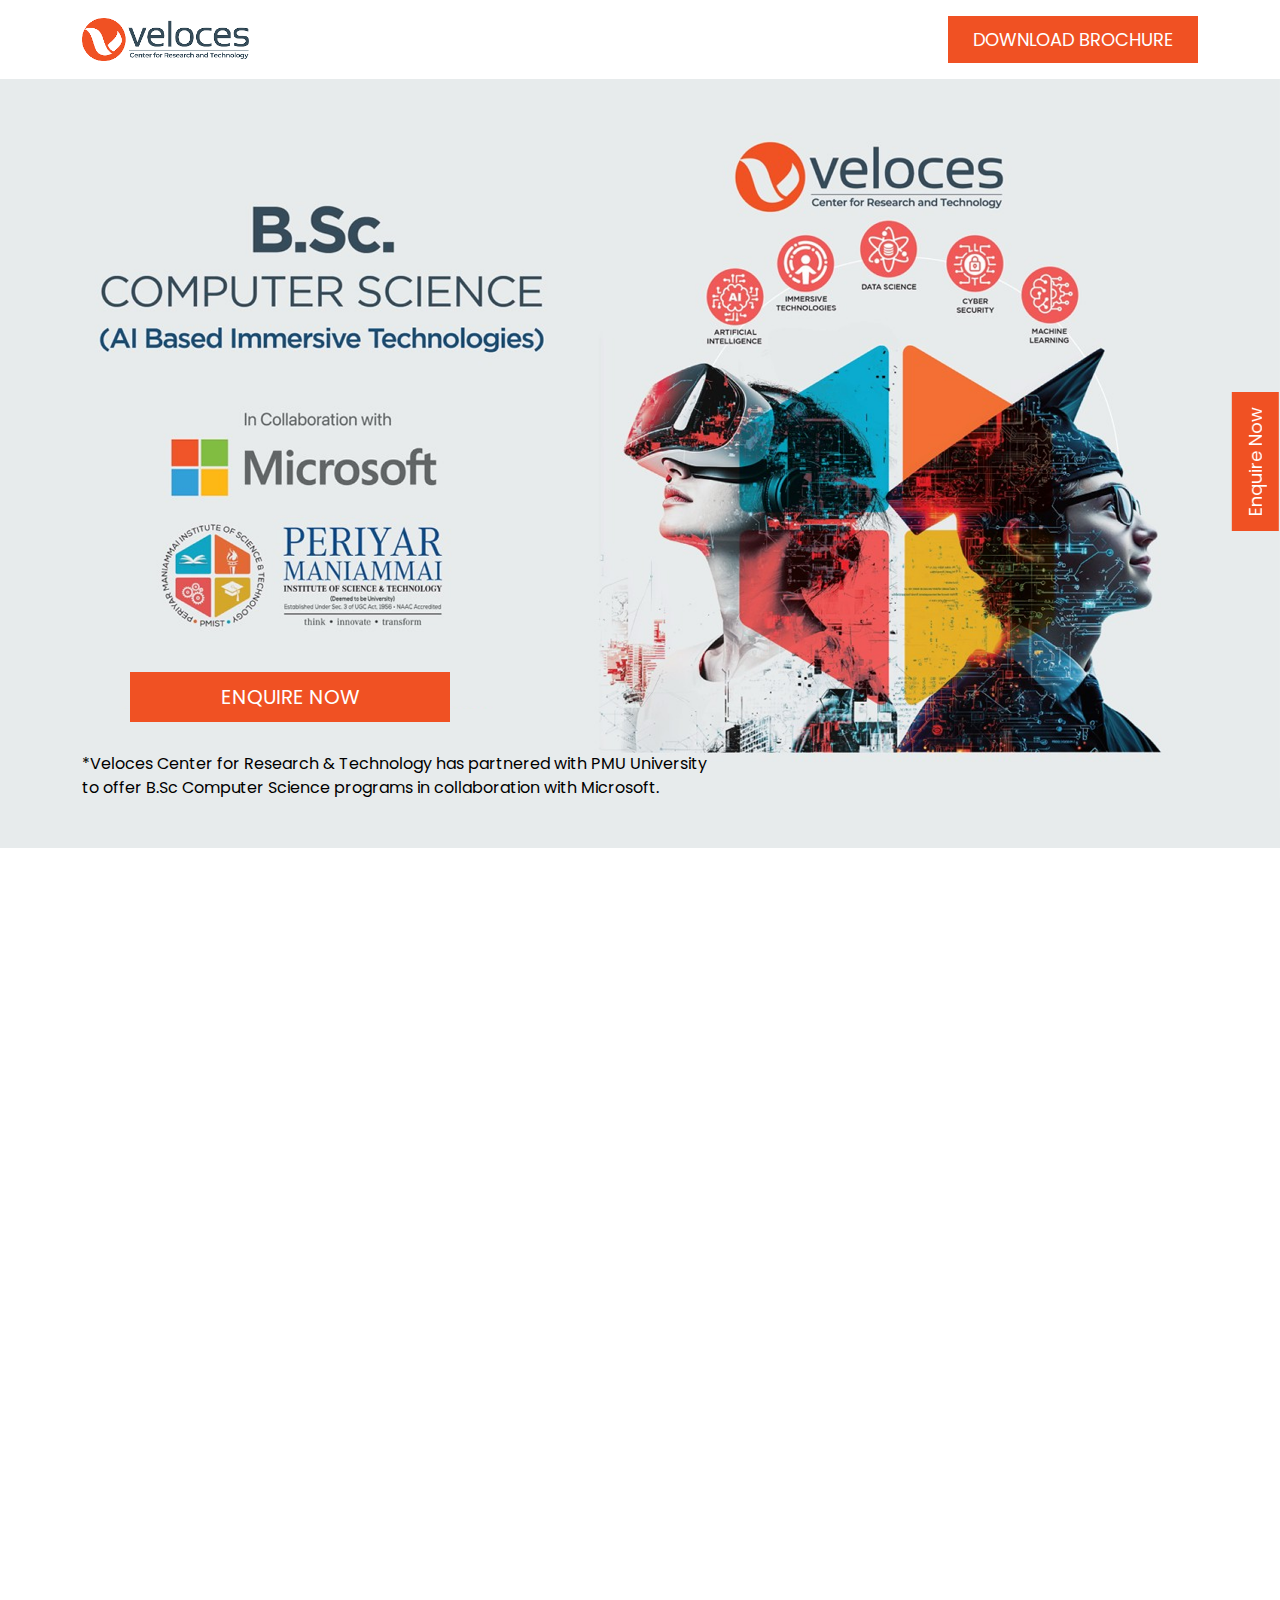
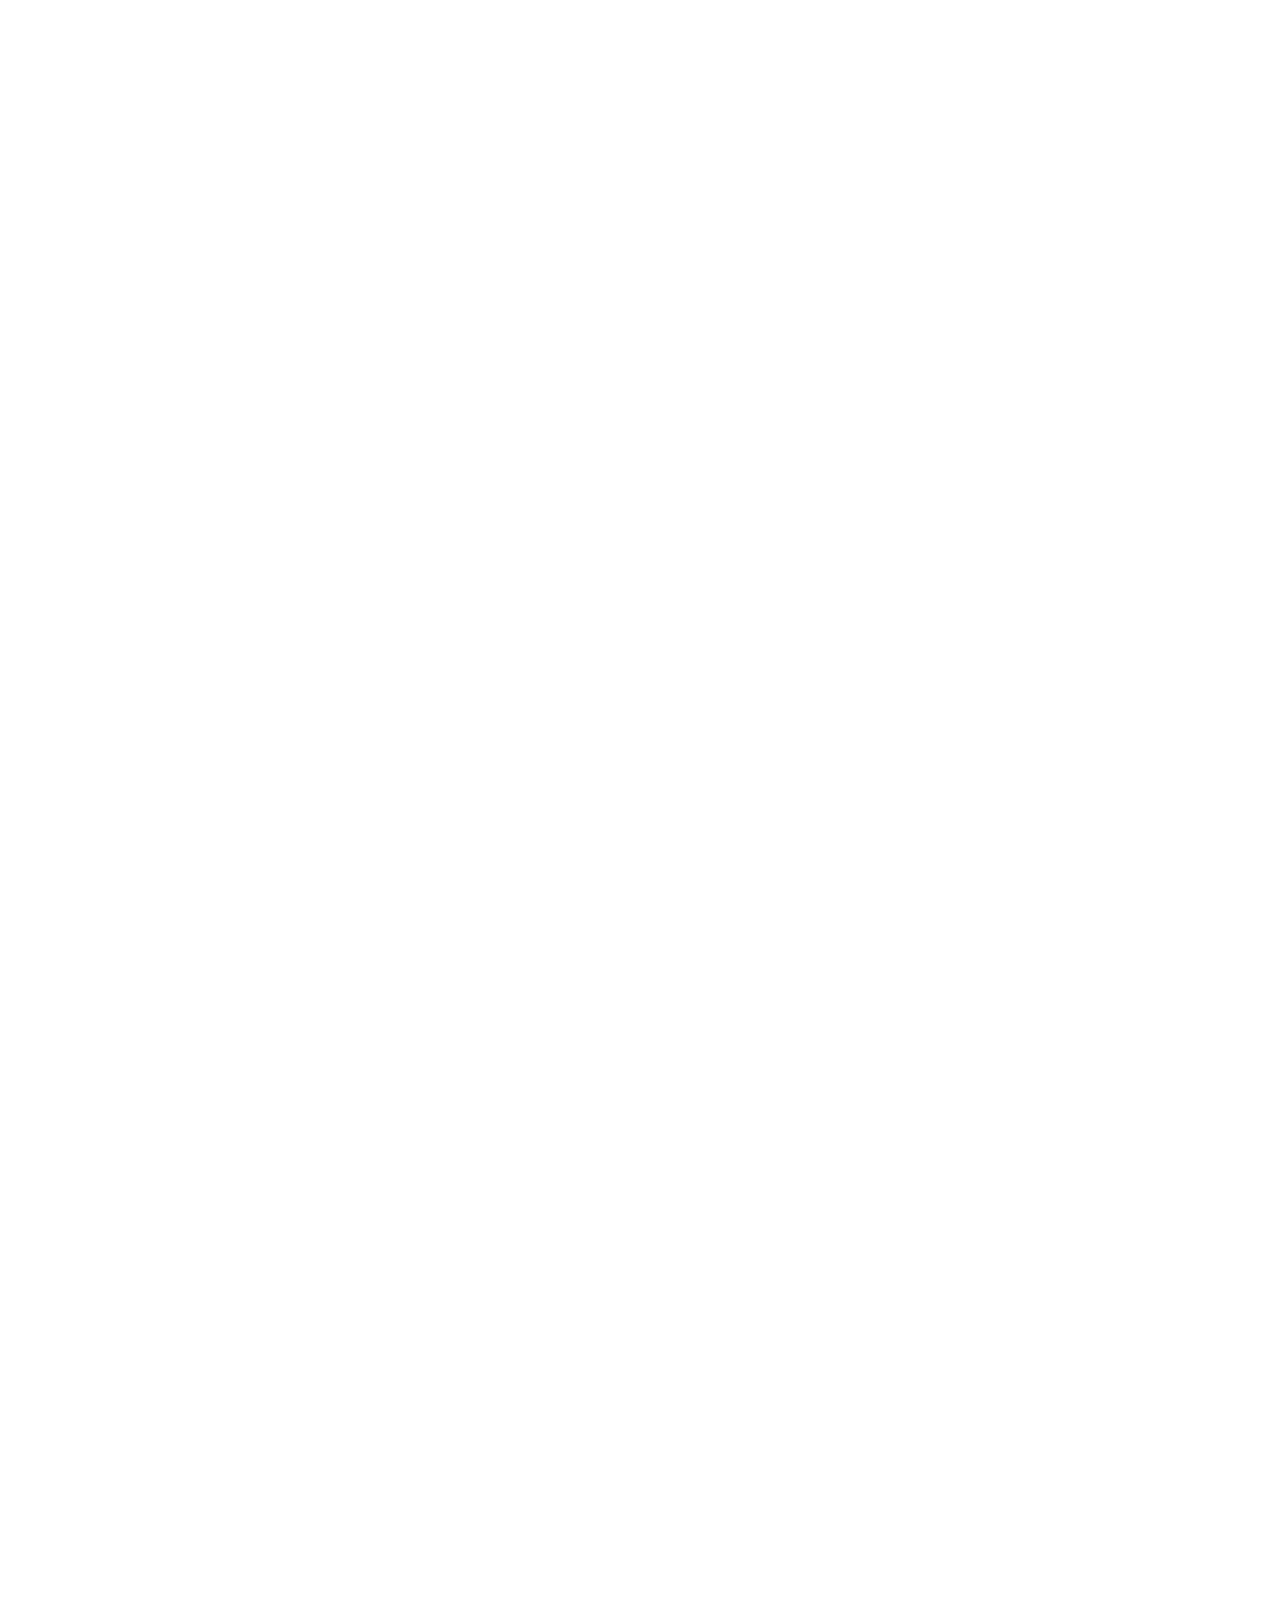
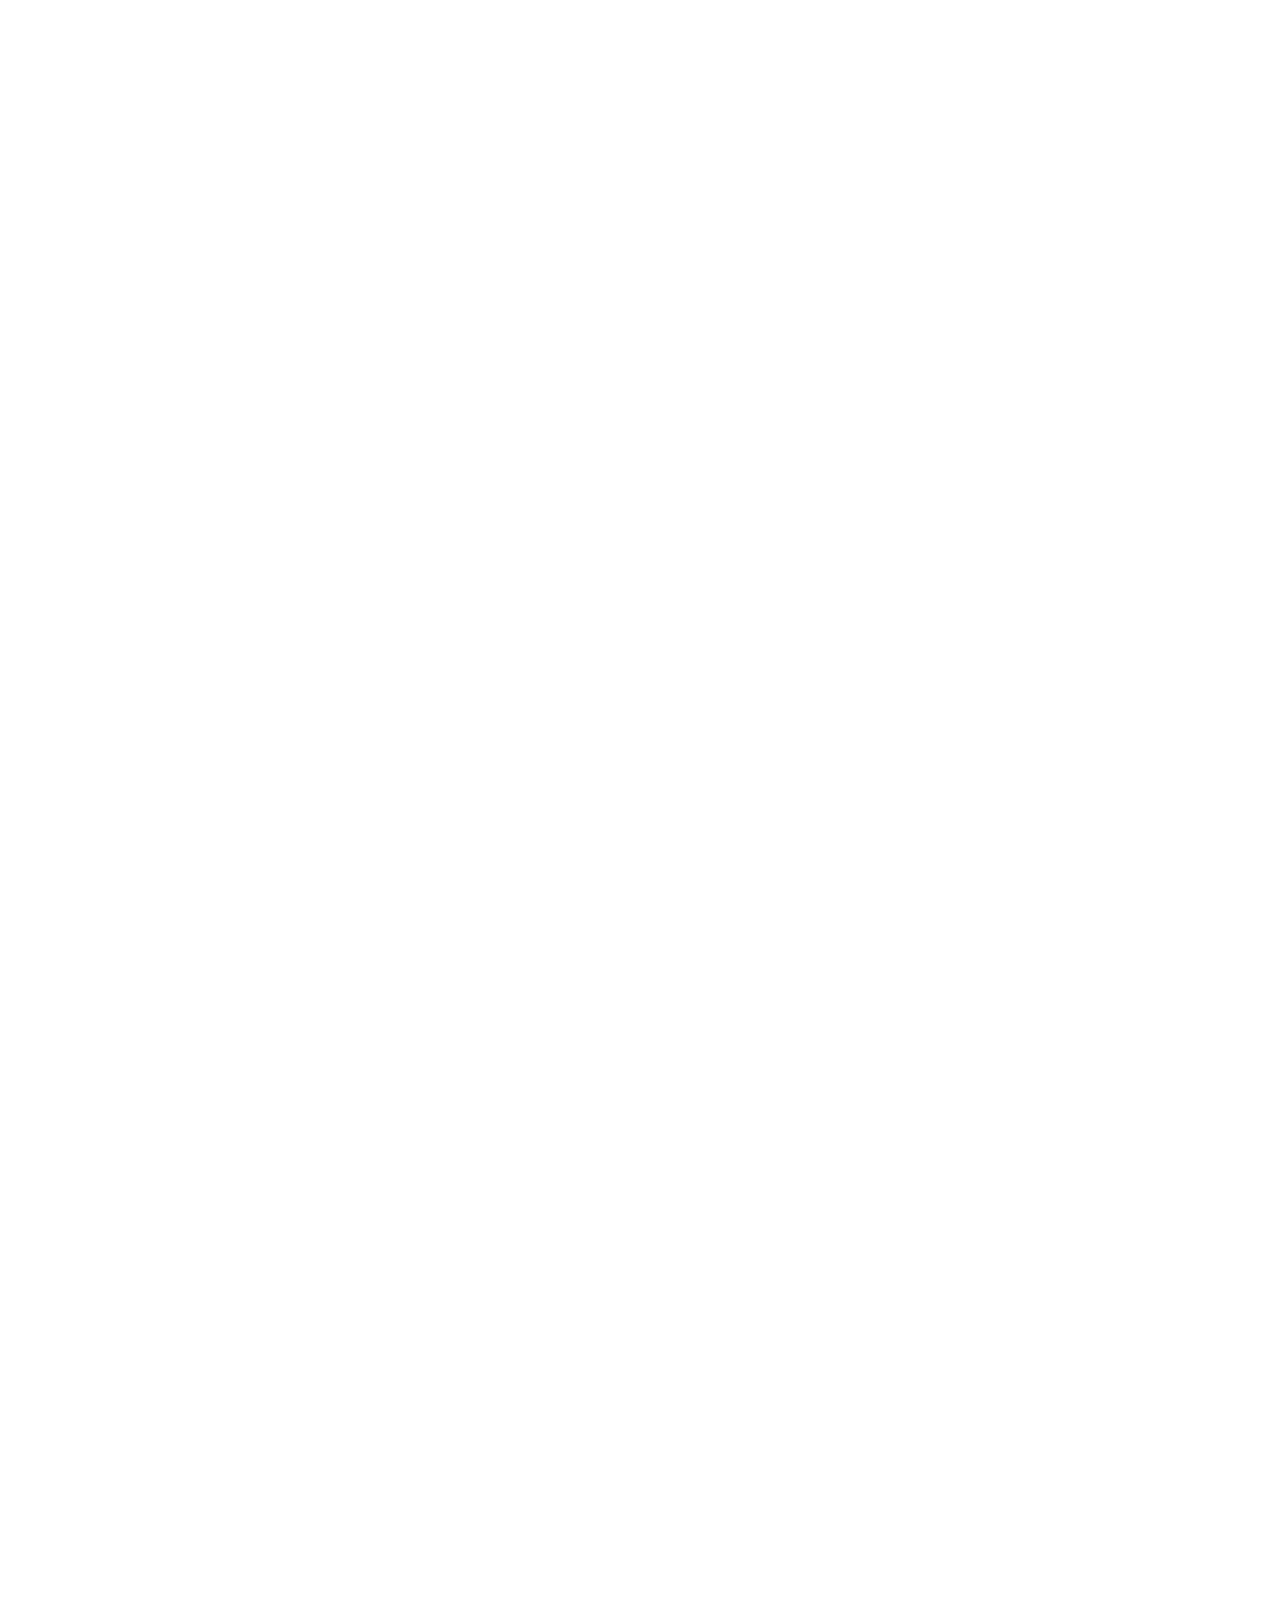
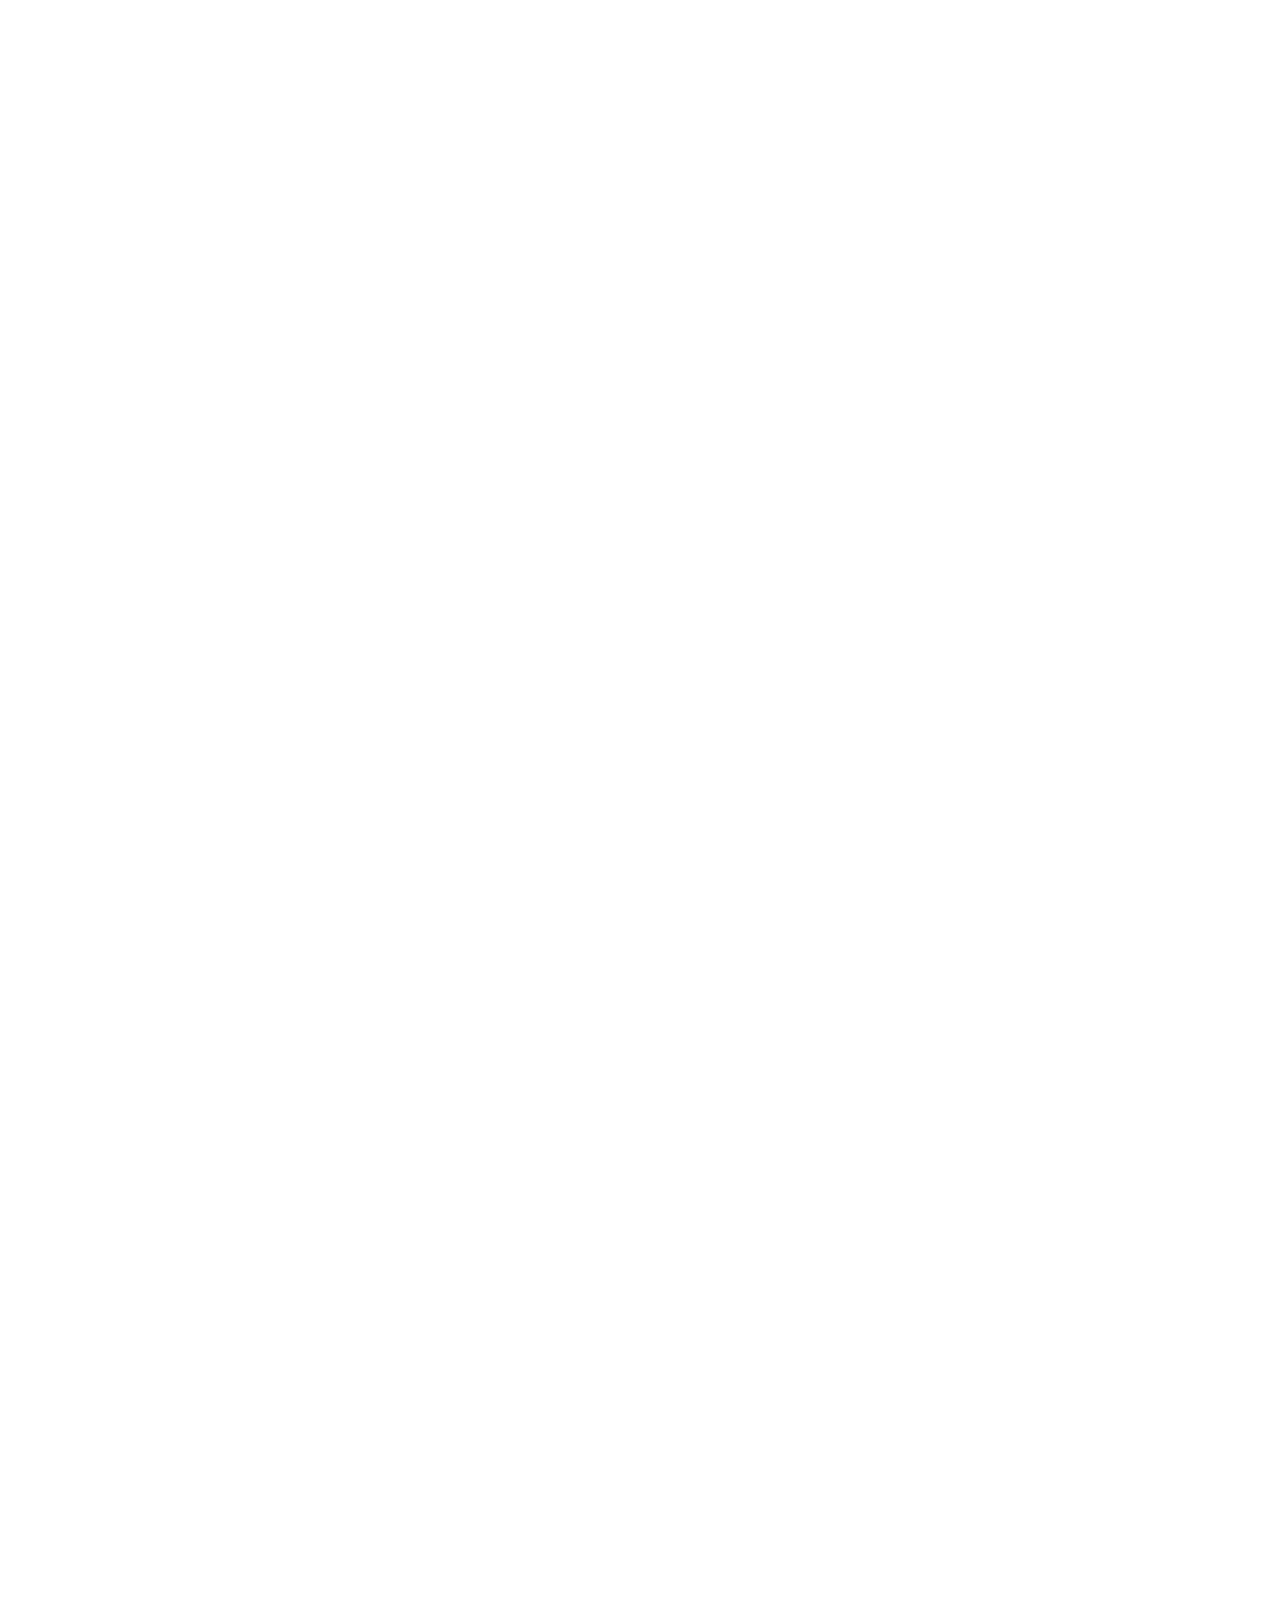
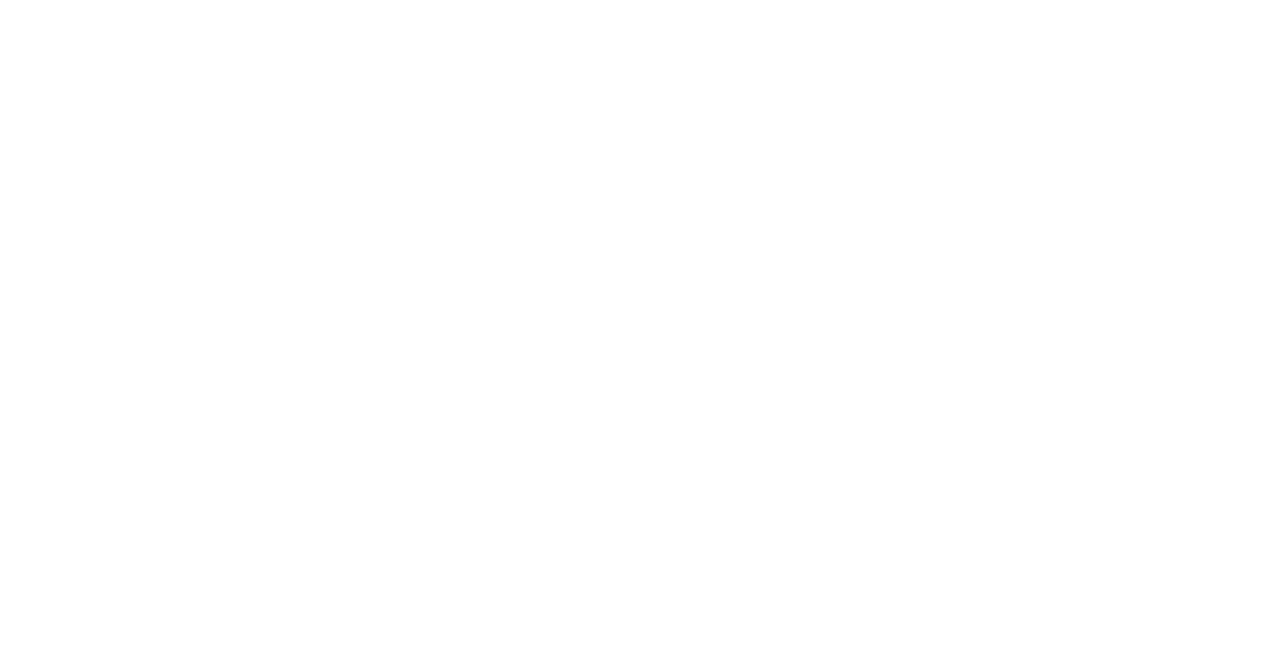
<file: index.html>
<!DOCTYPE html>
<html>

<head>
	<meta charset="utf-8">
	<meta name="viewport" content="width=device-width, initial-scale=1">
	<title>PMU</title>
	<meta name="description" content="" />

	<!-- <meta property="og:image" content="https://greyshades.org.in/youthofpunjab/image/banner-lft.jpg" /> -->
	<!-- <meta property="og:description" content="A 91 Year Old Man is Saving 19 Year old of Punjab" /> -->
	<link rel="icon" type="image/x-icon" href="./image/favicon.png">
	<!-- Required css -->
	<link rel="stylesheet" type="text/css" href="css/bootstrap.min.css">
	<link rel="stylesheet" type="text/css" href="css/owl.carousel.min.css">
	<link rel="stylesheet" type="text/css" href="./css/aos.css">
	<link rel="stylesheet" type="text/css" href="css/owl.theme.min.css">
	<link rel="stylesheet" href="https://cdnjs.cloudflare.com/ajax/libs/font-awesome/6.5.1/css/all.min.css" />
	<link rel="stylesheet" type="text/css" href="css/style.css">

</head>

<body>

	<header class="header-sec">
		<div class="container">
			<div class="header-main my-3">
				<div class="header-logo">
					<img src="./image/logo.png" alt="logo">
				</div>
				<div class="book-btn">
					<a class="custom-btn" href="javascript:void(0)" data-bs-toggle="modal"
						data-bs-target="#staticBackdrop">Download
						Brochure</a>
				</div>
			</div>
		</div>
	</header>

	<!-- Main Sec -->
	<section class="banner_sec" data-aos="fade-up" data-aos-delay="200">
		<img src="./image/banner.png" alt="">
		<div class="container"><!-- conatiner Sec -->
			<div class="banner_btn">
				<a class="custom-btn" href="javascript:void(0)" data-bs-toggle="modal"
					data-bs-target="#staticBackdrop">Enquire Now</a>
				<p>*Veloces Center for Research & Technology has partnered with PMU University to offer B.Sc Computer
					Science programs in collaboration with Microsoft.</p>
			</div>
		</div><!-- conatiner end -->
	</section>
	<!-- Programme Start  -->
	<section class="programme_sec" data-aos="fade-up" data-aos-delay="200">
		<div class="container"><!-- container start -->
			<div class="program_main row"><!-- row start -->
				<!-- 1 -->
				<div class="program_inner col-lg-3">
					<p> </p>
					<p>Programme Start</p>
					<h4>June 30, 2025</h4>
				</div>
				<!-- 2 -->
				<div class="program_inner col-lg-4">
					<p>Duration</p>
					<h4>3 Years</h4>
				</div>
				<!-- 3 -->
				<div class="program_inner col-lg-5">
					<p>Eligibility</p>
					<h4>Minimum 50% in Class 12th/HSC with Physics, Chemistry, and Mathematics.
						Or a pass in a 3-year Technical Diploma Institute/Board must be recognized</h4>
				</div>
				<!-- end -->
			</div><!-- row end -->
		</div><!-- container end -->
	</section>

	<!-- Why Choose -->

	<section class="why_choose" data-aos="fade-up" data-aos-delay="400">
		<div class="container"><!-- conatiner start -->
			<h2>Why Choose AI in Immersive <span>Technologies (XR) as a Career?</span></h2>
			<p>According to Forbes, XR technologies, including VR and AR, will be "one of the most transformative tech
				trends of the next five years." Organizations of all types will be looking for technology professionals
				with the knowledge base, vision, and skills to implement VR and AR applications that provide a
				competitive edge.</p>
			<p>You may also progress to attain skills and develop your independent research work, which could lead to
				doing a PhD in this area. </p>

			<div class="choose_main row" data-aos="fade-up" data-aos-delay="200"><!-- row start -->
				<!--  -->
				<div class="choose_innr col-lg-4">
					<h3>JOB PROFILES</h3>
					<ul>
						<li>AR/VR/XR Designer</li>
						<li>AR/VR Game Developer</li>
						<li>AR/VR Developer</li>
						<li>AR/VR Technical Architect</li>
						<li>AR/VR System Analyst</li>
						<li>AR/VR Content Creator</li>
						<li>XR Developer</li>
						<li>XR Technology Specialist</li>
					</ul>
				</div>
				<!--  -->
				<div class="choose_innr col-lg-4">
					<h3>INDUSTRY SECTORS </h3>
					<ul>
						<li>Retail & Online Shopping</li>
						<li>Gaming & Entertainment</li>
						<li>Events & Expositions</li>
						<li>Advertising & Marketing</li>
						<li>Manufacturing & Industrial</li>
						<li>Real Estate & Architecture Design</li>
						<li>Healthcare & Tourism</li>
						<li>Education & Training</li>
					</ul>
				</div>
				<!--  -->
				<div class="choose_Upsurge col-lg-4">
					<div class="choose_millon">
						<h3>23 Million</h3>
						<p>Projected number of jobs that will be enhanced by VR and AR technologies by 2030</p>
					</div>
					<div class="choose_millon">
						<h3>1400% Upsurge</h3>
						<p>In demand for AR-VR professionals by Top Technology & AR-VR companies by 2028. </p>
					</div>
				</div>
			</div><!-- row end -->
			<!--  -->
			<div class="know_more">
				<a class="custom-btn" data-bs-toggle="modal" data-bs-target="#staticBackdrop"
					href="javascript:void(0)">Know More</a>
			</div>
			<!--  -->
		</div><!-- container end -->
	</section>

	<!-- Based Immersive -->

	<section class="immersive_sec" data-aos="fade-up" data-aos-delay="200">
		<img src="./image/immersive_bg.png" alt="">
		<div class="container"><!-- Container Start -->
			<div class="immersive_main">
				<h2>B.Sc</h2>
				<h3>COMPUTER SCIENCE</h3>
				<h5>AI Based Immersive Technologies</h5>
				<div class="immersiv_cont">
					<h4>PROGRAM OVERVIEW</h4>
					<p>B.Sc. Computer Science Al in Immersive Technologies (XR) is a comprehensive 3-year undergraduate
						program that immerses students in the dynamic and rapidly evolving field of Computer Science
						with specialisation in Immersive Technologies </p>
				</div>
				<div class="immersiv_cont">
					<h4>Virtual reality (VR) and Extended reality (XR)</h4>
					<p>The program provides a deep dive into the theoretical foundations, technical skills, and
						practical applications of AR and VR technologies across various industries such as Gaming,
						Education, Manufacturing, Real Estate, Healthcare, Tourism and Entertainment Through hands-on
						projects research opportunities, and industry collaborations students will gain expertise in
						developing AR-VR-XR immersive expenences, interactive simulations and virtual environments. </p>
				</div>
			</div>
		</div><!-- container end -->
	</section>

	<!-- PROGRAMME STRUCTURE -->
	<section class="modules_program" data-aos="fade-up" data-aos-delay="200">
		<div class="container"><!-- container start -->
			<h2 class="sub_heading">PROGRAMME STRUCTURE (MODULES)</h2>
			<div class="modules_main">
				<!--  -->
				<div class="module_inner" data-aos="fade-up" data-aos-delay="200">
					<h3>SEMESTER-1</h3>
					<ul>
						<li>பாெதத்தமிழ் (General Tamil)</li>
						<li>அபிப்படத்தமிழ் (Foundational Tamil)</li>
						<li>English for Communication - I</li>
						<li>Matrices and Differential Calculus</li>
						<li>Information Technology Essentials</li>
						<li>Physical Science</li>
						<li>Coding Techniques</li>
					</ul>
				</div>
				<!--  -->
				<div class="module_inner" data-aos="fade-up" data-aos-delay="200">
					<h3>SEMESTER-2</h3>
					<ul>
						<li>அறிவியல்தமிழ் (Scientific Tamil)</li>
						<li>வளர்தமிழ் (Beginners Tamil)</li>
						<li>English for Communication - II</li>
						<li>Vector Calculus</li>
						<li>Scripting Paradigms</li>
						<li>Programming in Practice</li>
						<li>Universal Human Values</li>
					</ul>
				</div>
				<!--  -->
				<div class="module_inner" data-aos="fade-up" data-aos-delay="200">
					<h3>SEMESTER-3</h3>
					<ul>
						<li>கணினித்தமிழ் (Computer Tamil)</li>
						<li>English for Communication - III</li>
						<li>Foundation Art</li>
						<li>Introduction to Immersive Technologies</li>
						<li>Fundamentals of Graphics Algorithms</li>
						<li>Digital Photography</li>
					</ul>
				</div>
				<!--  -->
				<div class="module_inner" data-aos="fade-up" data-aos-delay="400">
					<h3>SEMESTER-4</h3>
					<ul>
						<li>தலொழில்நட்பத்தமிழ் (Technology Tamil)</li>
						<li>English for Communication - IV</li>
						<li>Introduction to AR-VR Software Development Tools</li>
						<li>3D Modeling</li>
						<li>Virtual Reality</li>
						<li>Thirukkural in Computing</li>
						<li>Internship</li>
					</ul>
				</div>
				<!--  -->
				<div class="module_inner" data-aos="fade-up" data-aos-delay="400">
					<h3>SEMESTER-5</h3>
					<ul>
						<li>Immersive Interaction and Audio Design</li>
						<li>Extended Reality</li>
						<li>Programme Elective -I</li>
						<li>3D Animation</li>
						<li>Cyber Security</li>
						<li>Environmental Studies</li>
						<li>Community Engagement and Social Responsibility</li>
					</ul>
				</div>
				<!--  -->
				<div class="module_inner" data-aos="fade-up" data-aos-delay="400">
					<h3>SEMESTER-6</h3>
					<ul>
						<li>Script writing and Narrative storytelling techniques</li>
						<li>Computer Vision using Open CV</li>
						<li>UI/UX Design</li>
						<li>Programme Elective - II</li>
						<li>Open Elective - II</li>
						<li>Online Course</li>
						<li>Capstone Project</li>
					</ul>
				</div>
				<!--  -->
			</div><!-- row end -->
		</div><!-- container end -->
	</section>

	<!-- Potential recruiters -->

	<section class="recruiter_sec" data-aos="fade-up" data-aos-delay="200">
		<h2 class="sub_heading">Potential recruiters</h2>
		<div class="recruiter_slide  owl-carousel owl-theme"><!-- slider start -->
			<!--  -->
			<div class="item">
				<img src="./image/potiental-1.png" alt="">
			</div>
			<!--  -->
			<div class="item">
				<img src="./image/potiental-2.png" alt="">
			</div>
			<!--  -->
			<div class="item">
				<img src="./image/potiental-3.png" alt="">
			</div>
			<!--  -->
			<div class="item">
				<img src="./image/potiental-4.png" alt="">
			</div>
			<!--  -->
			<div class="item">
				<img src="./image/potiental-5.png" alt="">
			</div>
			<!--  -->
			<div class="item">
				<img src="./image/potiental-6.png" alt="">
			</div>
			<!--  -->
			<div class="item">
				<img src="./image/potiental-7.png" alt="">
			</div>
			<!--  -->
			<div class="item">
				<img src="./image/potiental-8.png" alt="">
			</div>
			<!--  -->
			<div class="item">
				<img src="./image/potiental-9.png" alt="">
			</div>
			<!--  -->
			<div class="item">
				<img src="./image/potiental-10.png" alt="">
			</div>
			<!--  -->
			<div class="item">
				<img src="./image/potiental-11.png" alt="">
			</div>
			<div class="item">
				<img src="./image/potiental-12.png" alt="">
			</div>
			<!--  -->
			<div class="item">
				<img src="./image/potiental-13.png" alt="">
			</div>
			<!--  -->
			<div class="item">
				<img src="./image/potiental-14.png" alt="">
			</div>
			<!--  -->
			<div class="item">
				<img src="./image/potiental-15.png" alt="">
			</div>
			<!--  -->

		</div><!-- slider end -->
	</section>

	<!-- form Section -->



	<!-- Advantage PMU -->

	<section class="advantage_sec" data-aos="fade-up" data-aos-delay="200">
		<div class="container"><!-- container start -->
			<h2 class="sub_heading">Advantage of learning at PMU</h2>
			<div class="advantage_main"><!-- row start -->
				<!-- 1 -->
				<div class="advantage_innr">
					<div class="practical_innr" data-aos="fade-up" data-aos-delay="200">
						<img src="./image/advantage_1.png" alt="">
						<p>Practical Based Learning Path</p>
					</div>

					<div class="practical_innr" data-aos="fade-up" data-aos-delay="200">
						<img src="./image/advantage_2.png" alt="">
						<p>T-Shaped Professionals</p>
					</div>
					<div class="practical_innr" data-aos="fade-up" data-aos-delay="200">
						<img src="./image/advantage_3.png" alt="">
						<p>Top Industry Placements</p>
					</div>

					<div class="practical_innr" data-aos="fade-up" data-aos-delay="400">
						<img src="./image/advantage_4.png" alt="">
						<p>Industry Aligned Curriculum</p>
					</div>
					<div class="practical_innr" data-aos="fade-up" data-aos-delay="400">
						<img src="./image/advantage_5.png" alt="">
						<p>Student Experience</p>
					</div>

					<div class="practical_innr" data-aos="fade-up" data-aos-delay="400">
						<img src="./image/advantage_6.png" alt="">
						<p>Global Immersion</p>
					</div>
				</div>
				<!-- 4 -->
				<div class="advantage_pmucol">
					<div class="practical_innr">
						<h4>CORE FEATURES OF PMU SCHOOL OF ENGINEERING</h4>
						<ul>
							<li>Innoventive Engineering</li>
							<li>Distinguished Faculty</li>
							<li>Hi-Tech Labs</li>
							<li>Industry Collaboration</li>
							<li>Start-Up Culture</li>
							<li>Global Immersion</li>
						</ul>
					</div>
				</div>
				<!--  -->
			</div><!-- row end -->
		</div><!-- container end -->
	</section>

	<!-- PMU Campus Life -->

	<section class="campus_life" data-aos="fade-up" data-aos-delay="200">
		<div class="container"><!-- container start -->
			<h2 class="sub_heading">PMU CAMPUS LIFE</h2>
			<div class="campus_main" data-aos="fade-up" data-aos-delay="400"><!-- row start -->
				<!--  -->
				<div class="compus_innr">
					<img src="./image/campus_1.png" alt="">
					<img src="./image/campus_2.png" alt="">
				</div>
				<!--  -->
				<div class="compus_innr">
					<img src="./image/campus_3.png" alt="">
					<img src="./image/campus_4.png" alt="">
				</div>
				<!--  -->
				<div class="compus_innr">
					<img src="./image/campus_5.png" alt="">
					<img src="./image/campus_6.png" alt="">
				</div>
				<!--  -->
			</div><!-- row end -->
		</div><!-- container end -->
	</section>

	<!-- VELOCES CENTER -->

	<section class="educational_tour" data-aos="fade-up" data-aos-delay="200">
		<div class="container"><!-- container start -->
			<div class="education_main"><!-- row satrt -->
				<div class="educat_left">
					<h2>Veloces Center for Research & Technology.</h2>
					<h3>We help create educational institutions of tomorrow, today.</h3>
					<p>At Veloces, we help create educational institutions of tomorrow, today. We are committed to
						revolutionizing the education landscape by providing innovative solutions to universities,
						colleges, schools, training organizations, corporates, and students alike. As a forward-thinking
						education solutions provider, Veloces team is composed of seasoned professionals with a deep
						understanding of both acadernia and industry dynamics. Our consultants bring in a wealth of
						experience in education, technology and business, enabling us to offer holistic solutions that
						cater to the evolving needs of educational institutions and students.</p>
					<p>Veloces offers Industry programs with renowned universities which include Curriculum Design and
						Enhancement, Industry Acadernia Collaboration, Technology and Innovation Centers of Excellence,
						Industry relevant Credentials and Certifications, Student Development Programs, Course and
						Content Development, etc</p>
				</div>
				<div class="educat_ryt">
					<img src="./image/research.png" alt="">
				</div>
			</div><!-- row end -->
		</div><!-- container end -->
	</section>

	<!-- Map Section -->

	<section class="map_sec" data-aos="fade-up" data-aos-delay="200">
		<img class="desktop" src="./image/map_shape.png" alt="">
		<div class="mobile py-5">
			<div class="container">
				<div class="map_cont mb-5">
					<h3>Shape the future <br> start your journey with us today!</br></h3>
					<p>Join Veloces Center for Research & Technology's prestigious programs to gain cutting-edge
						knowledge, hands-on experience, and industry-relevant skills. Build a strong foundation for a
						successful career and become a future leader in technology and innovation.</p>
				</div>
				<div class="map_img">
					<img src="./image/map.png" alt="">
				</div>
				<div class="map_cont">
					<div class="map_address">
						<p>FOR FURTHER QUERIES</p>
						<p>PERIYAR MANIAMMAI INSTITUTE OF SCIENCE & TECHNOLOGY</p>
						<p>(Deemed to be University)</p>
						<p>Periyar Nagar, Valiam,</p>
						<p>hanjavur-613 403. Tamil Nadu, India</p>
						<p class="mt-3">admissions@pmu.edu</p>
						<p>www.pmu.edu</p>
					</div>
				</div>
			</div>
		</div>
	</section>
	<!-- footer -->
	<footer class="footer_sec" data-aos="fade-up" data-aos-delay="200">
		<div class="container">
			<div class="footer-main row">
				<div class="col-lg-4 footer_logo">
					<h4>Knowledge Partner</h4>
					<img src="./image/logo.png" alt="">
				</div>
				<div class="col-lg-4 certificate_sec">
					<h4>Certifications</h4>
					<img src="./image/microsoft.png" alt="">

				</div>
				<div class="col-lg-4 contact_sec">
					<h4>Contact Us</h4>
					<div class="foot_contact"><span><i class="fa-solid fa-envelope"></i></span><a
							href="mailto:admissions@pmu.edu">admissions@pmu.edu</a></div>
					<div class="foot_contact"><span><i class="fa-solid fa-phone-volume"></i></span><a
							href="tel:8448448611">+91 844-844-8611</a></div>
					<div class="foot_contact"><span><i class="fa-solid fa-phone-volume"></i></span><a
							href="tel:7845511904">+91 7845511904</a></div>
				</div>
			</div>
		</div>
		<div class="copy_ryt">
			Copyright © 2025 Veloces | <a href="">Privacy Policy</a> | <a href="">Terms & Conditions</a>
		</div>
	</footer>


	<!-- footer -->

	<!-- popup form start -->
	<button type="button" class="book-enquiry" data-bs-toggle="modal" data-bs-target="#staticBackdrop">
		Enquire Now
	</button>
	<!-- Modal -->
	<div class="modal fade book-constmain" id="staticBackdrop" data-bs-backdrop="static" data-bs-keyboard="false"
		tabindex="-1" aria-labelledby="staticBackdropLabel" aria-hidden="true">
		<div class="modal-dialog  modal-dialog-centered">
			<div class="modal-content">
				<div class="modal-header">
					<h3 class="text-center">Admission Open 2025 - 2026</h3>
					<button type="button" class="btn-close" data-bs-dismiss="modal" aria-label="Close"></button>
				</div>
				<div class="modal-body popup-select">
					<form action="../lp-mailer.php" method="post">
						<div class="row">
							<div class="form-group col-12">
								<span class=" wpcf7-form-control-wrap" data-name="first-name">
									<input class="wpcf7-form-control wpcf7-text wpcf7-validates-as-required"
										aria-required="true" aria-invalid="false" placeholder="First Name" value=""
										type="text" name="first-name" onselectstart="return false"
										onpaste="return false;" onCopy="return false" onCut="return false"
										onDrag="return false" onDrop="return false" autocomplete=off required>
								</span>
							</div>
							<div class="form-group col-12">
								<span class=" wpcf7-form-control-wrap" data-name="last-name">
									<input class="wpcf7-form-control wpcf7-text wpcf7-validates-as-required"
										aria-required="true" aria-invalid="false" placeholder="Last Name" value=""
										type="text" name="last-name">
								</span>
							</div>
							<div class="form-group col-12">
								<span class=" wpcf7-form-control-wrap" data-name="email-address">
									<input
										class="wpcf7-form-control wpcf7-email wpcf7-validates-as-required wpcf7-text wpcf7-validates-as-email"
										aria-required="true" aria-invalid="false" placeholder="Email Address" value=""
										type="email" name="email-address" onselectstart="return false"
										onpaste="return false;" onCopy="return false" onCut="return false"
										onDrag="return false" onDrop="return false" autocomplete=off required>
								</span>
							</div>
							<div class="form-group col-12">
								<span class="wpcf7-form-control-wrap" data-name="phone-number">
									<input
										class="wpcf7-form-control wpcf7-tel wpcf7-validates-as-required wpcf7-text wpcf7-validates-as-tel"
										aria-required="true" aria-invalid="false" placeholder="Phone Number" value=""
										type="tel" name="phone-number" pattern="[6-9]{1}[0-9]{9}"
										onkeypress='return event.charCode >= 48 && event.charCode <= 57'
										placeholder="Phone*" onselectstart="return false" onpaste="return false;"
										onCopy="return false" onCut="return false" onDrag="return false"
										onDrop="return false" autocomplete=off required>
								</span>
							</div>
							<div class="from-btn ">
								<button type="submit" class="vs-btn style7">Submit</button>
							</div>
						</div>
					</form>
				</div>
			</div>
		</div>
	</div>
	<!-- popup form end -->
	<script type="text/javascript" src="js/jquery.min.js"></script>
	<script type="text/javascript" src="js/bootstrap.bundle.min.js"></script>
	<script type="text/javascript" src="js/owl.carousel.min.js"></script>
	<script type="text/javascript" src="./js/aos.js"></script>
	<script type="text/javascript" src="js/myscript.js"></script>

</body>

</html>
</file>
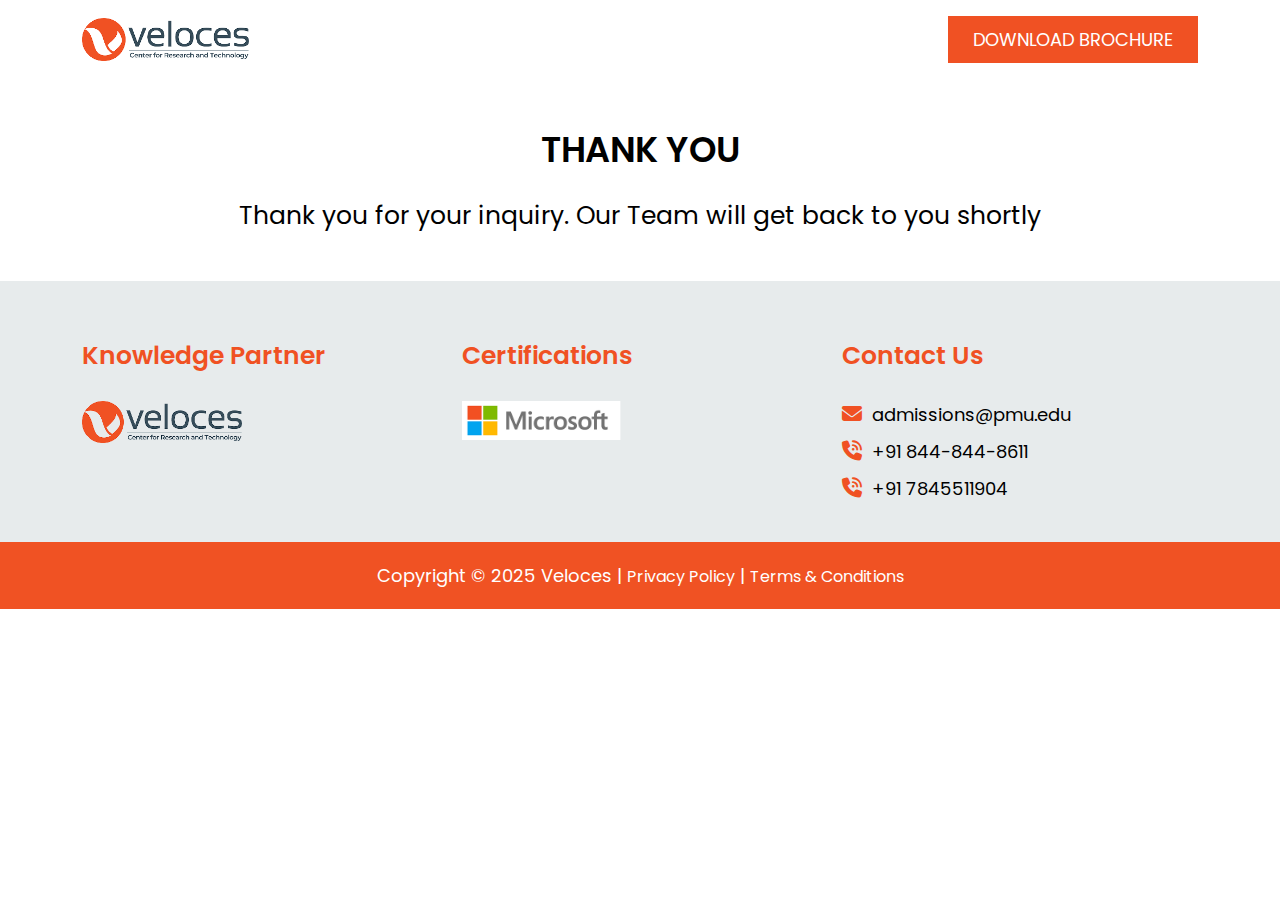
<file: thank-you.html>
<!DOCTYPE html>
<html>

<head>
	<meta charset="utf-8">
	<meta name="viewport" content="width=device-width, initial-scale=1">
	<title>PMU - Thankyou</title>
	<meta name="description" content="" />

	<!-- <meta property="og:image" content="https://greyshades.org.in/youthofpunjab/image/banner-lft.jpg" /> -->
	<!-- <meta property="og:description" content="A 91 Year Old Man is Saving 19 Year old of Punjab" /> -->
	<link rel="icon" type="image/x-icon" href="./image/favicon.png">
	<!-- Required css -->
	<link rel="stylesheet" type="text/css" href="css/bootstrap.min.css">
	<link rel="stylesheet" type="text/css" href="css/owl.carousel.min.css">
	<link rel="stylesheet" type="text/css" href="./css/aos.css">
	<link rel="stylesheet" type="text/css" href="css/owl.theme.min.css">
	<link rel="stylesheet" href="https://cdnjs.cloudflare.com/ajax/libs/font-awesome/6.5.1/css/all.min.css" />
	<link rel="stylesheet" type="text/css" href="css/style.css">

</head>

<body>

	<header class="header-sec">
		<div class="container">
			<div class="header-main my-3">
				<div class="header-logo">
					<img src="./image/logo.png" alt="logo">
				</div>
				<div class="book-btn">
					<a class="custom-btn" href="javascript:void(0)" data-bs-toggle="modal"
						data-bs-target="#staticBackdrop">Download
						Brochure</a>
				</div>
			</div>
		</div>
	</header>

	<!-- Main Sec -->
	<section class="banner_thankyou">
		<div class="container"><!-- conatiner Sec -->
			<div class="thank_main text-center">
				<h2 class="sub_heading">Thank You</h2>
				<h4>Thank you for your inquiry. Our Team will get back to you shortly</h4>
			</div>
		</div><!-- conatiner end -->
	</section>
	<!-- footer -->
	<footer class="footer_sec">
		<div class="container">
			<div class="footer-main row">
				<div class="col-lg-4 footer_logo">
					<h4>Knowledge Partner</h4>
					<img src="./image/logo.png" alt="">
				</div>
				<div class="col-lg-4 certificate_sec">
					<h4>Certifications</h4>
					<img src="./image/microsoft.png" alt="">

				</div>
				<div class="col-lg-4 contact_sec">
					<h4>Contact Us</h4>
					<div class="foot_contact"><span><i class="fa-solid fa-envelope"></i></span><a
							href="mailto:admissions@pmu.edu">admissions@pmu.edu</a></div>
					<div class="foot_contact"><span><i class="fa-solid fa-phone-volume"></i></span><a
							href="tel:8448448611">+91 844-844-8611</a></div>
					<div class="foot_contact"><span><i class="fa-solid fa-phone-volume"></i></span><a
							href="tel:7845511904">+91 7845511904</a></div>
				</div>
			</div>
		</div>
		<div class="copy_ryt">
			Copyright © 2025 Veloces | <a href="">Privacy Policy</a> | <a href="">Terms & Conditions</a>
		</div>
	</footer>


	<!-- footer -->
	<!-- popup form end -->
	<script type="text/javascript" src="js/jquery.min.js"></script>
	<script type="text/javascript" src="js/bootstrap.bundle.min.js"></script>
	<script type="text/javascript" src="js/owl.carousel.min.js"></script>
	<script type="text/javascript" src="./js/aos.js"></script>
	<script type="text/javascript" src="js/myscript.js"></script>

</body>

</html>
</file>
<file: css/style.css>
@font-face {
    src: url('../font/Poppins-Regular.ttf');
    font-family: 'Poppins-regular';
}

@font-face {
    src: url('../font/Poppins-SemiBold.ttf');
    font-family: 'Poppins-SemiBold';
}

@font-face {
    src: url('../font/Poppins-Bold.ttf');
    font-family: 'Poppins-bold';
}


html {
    width: 100%;
}

body {
    font-size: 18px;
    color: #000000;
    margin: 0;
    padding: 0;
    font-family: 'Poppins-regular';
}

h1 {
    font-size: 40px;
}

h2 {
    font-size: 35px;
}

h3 {
    font-size: 30px;
}

h4 {
    font-size: 25px;
}

h5 {
    font-size: 20px;
}

p,
li {
    font-size: 16px;
}

a {
    font-size: 16px;
    text-decoration: none;
}

h1,
h2,
h3,
h4,
h5,
h6,
p {
    margin: 0;
}

img {
    width: 100%;
}

.sub_heading {
    font-family: 'Poppins-SemiBold';
    text-align: center;
    margin-bottom: 30px;
    text-transform: uppercase;
}

section {
    width: 100%;
    float: left;
    position: relative;
    padding: 50px 0;
    background-color: #fff;
}

.custom-btn {
    cursor: pointer;
    transition: all 0.3s ease;
    position: relative;
    display: inline-block;
    outline: none;
    background: #F05123;
    color: #fff;
    border: none;
    z-index: 1;
    font-size: 18px;
    padding: 13px 30px;
}

.custom-btn:after {
    position: absolute;
    content: "";
    width: 0;
    height: 100%;
    top: 0;
    right: 0;
    z-index: -1;
    background-color: #fff;
    transition: all 0.3s ease;
    box-shadow: 0px 0px 64px 0px #0000001A;
}

.custom-btn:hover {
    color: #F05123;
    padding: 13px 30px;
    border: 1px solid #F05123;

}

.custom-btn:hover:after {
    left: 0;
    width: 100%;
}

/* css start */
.header-main {
    display: flex;
    align-items: center;
    justify-content: space-between;
}

.header-logo {
    width: 50%;
}

.header-main .book-btn {
    width: 50%;
    text-align: right;
}

/* popup  */
.popup-select .col-12 input,
.popup-select .col-12 select {
    width: 100%;
    margin-bottom: 10px;
    border: 1px solid;
    padding: 11px 20px;
    border-radius: 0;
}

.book-constmain h3.text-center {
    text-align: center !important;
    margin: auto;
    font-size: 20px;
    width: 100%;
}

.book-constmain .modal-header {
    border-bottom: 0;
}

button.book-enquiry {
    border: 0;
    position: fixed;
    top: 50%;
    right: 0;
    transform: rotate(-90deg) translate(12px, 2.8rem);
    padding: 10px 15px;
    background: #F05123;
    color: #fff;
    font-size: 18px;
    z-index: 99999;
    font-family: 'Poppins-regular';
}

.popup-select form button {
    background: #A75235;
    padding: 20px 37px;
    color: #fff;
    font-size: 14px;
    font-weight: 700;
    letter-spacing: .1em;
    line-height: 1;
    border: none;
    width: 100%;
}

/* header */
.header-logo img {
    width: 30%;
}

.header-main .book-btn a {
    font-size: 18px;
    text-transform: uppercase;
    background: #F05123;
    padding: 10px 25px;
}


footer.footer_sec {
    background: #E7EBEC;
    padding: 60px 0 0px;
    float: left;
    width: 100%;
}

.footer-main h4 {
    font-family: 'Poppins-SemiBold';
    font-weight: 600;
    font-size: 25px;
    color: #F05123;
    margin-bottom: 30px;
}

.footer-main img {
    width: 45%;
}

.footer-main .foot_contact {
    display: flex;
    align-items: center;
    gap: 10px;
    margin-bottom: 10px;
    text-align: center;
}

.foot_contact a {
    font-size: 18px;
    color: #000000;
}

.foot_contact i {
    color: #F05123;
    width: 20px;
    font-size: 20px;
    margin: auto;
}

.copy_ryt {
    background: #F05223;
    color: #fff;
    text-align: center;
    padding: 20px;
    float: left;
    width: 100%;
    margin-top: 30px;
}

.copy_ryt a,
.copy_ryt p {
    color: #fff;
}

/* main sec start */
section.banner_sec {
    background: #E7EBEC;
    padding-top: 0;
}

.banner_sec .banner_btn {
    position: absolute;
    bottom: 3rem;
    width: 50%;
}

.banner_sec .banner_btn a {
    font-size: 20px;
    text-transform: uppercase;
    padding: 10px 25px;
    margin-left: 3rem;
    width: 50%;
    text-align: center;
}

.banner_sec .banner_btn p {
    margin-top: 30px;
    text-align: left;
}

/* programme Start */
section.programme_sec {
    background: #FFF3F0;
}

.program_main {
    display: flex;
    align-items: center;
    justify-content: center;
}

.program_main .program_inner {
    padding: 30px;
    text-align: center;
    position: relative;

}

.program_inner p {
    width: 100%;
}

.program_main .program_inner::before {
    position: absolute;
    content: '';
    border-right: 1px solid #000;
    height: 100%;
    width: 2px;
    right: 0;
    top: 0;
}

.program_main .program_inner:last-child {
    padding: 0 30px;
}

.program_main .program_inner:last-child::before {
    display: none;
}

.program_inner h4 {
    font-family: 'Poppins-SemiBold';
    font-weight: 600;
    font-size: 17px;
    width: 75%;
    margin: auto;
}

/* why choose */

section.why_choose h2 {
    font-weight: 600;
    line-height: 52px;
    font-family: 'Poppins-SemiBold';
    display: flex;
    flex-wrap: wrap;
}

section.why_choose h2 span {
    width: 100%;
}

.why_choose p {
    font-weight: 400;
    font-size: 16px;
    text-transform: capitalize;
    margin: 30px 0;
}

.choose_main h3 {
    font-weight: 600;
    line-height: 100%;
    font-family: 'Poppins-SemiBold';
    color: #F05223;
    margin-bottom: 30px;
    font-size: 25px;
}

.choose_main.row {
    gap: 20px;
    display: flex;
    width: 100%;
    margin: auto;
}

.choose_main .choose_innr {
    background: #FFF3F0;
    border: 1px solid #F05223;
    padding: 30px;
    width: 30%;
}

.choose_main .choose_innr ul {
    margin-bottom: 0;
}

.choose_innr li {
    margin-bottom: 10px;
}

.choose_millon h3 {
    background: #F05223;
    color: #fff;
    padding: 20px;
    margin-bottom: 0;
}

.choose_main .choose_Upsurge {
    display: flex;
    flex-wrap: wrap;
    gap: 20px;
}

.choose_Upsurge .choose_millon {
    background: #FFF3F0;
    border: 1px solid #F05223;
}

.choose_millon p {
    padding: 30px;
    margin: 0;
}

.why_choose .know_more {
    text-align: center;
    margin: 50px 0;
}

/* Immersive Technologies */
section.immersive_sec {
    padding-top: 0;
}

.immersive_sec .immersive_main {
    position: absolute;
    top: 0;
    background-image: url(../image/immer_contbg.png);
    background-repeat: no-repeat;
    color: #fff;
    padding: 30px 30px 100px;
    width: 40%;
    right: 15rem;
    background-size: 100% 100%;
}

.immersive_main h2 {
    font-family: 'Poppins-bold';
    font-size: 60px;
    text-transform: uppercase;
}

.immersive_main h3 {
    font-weight: 600;
    font-family: 'Poppins-SemiBold';
}

.immersive_main h5 {
    font-size: 28px;
}

.immersive_sec .immersiv_cont {
    margin-top: 30px;
}

.immersiv_cont h4 {
    font-size: 20px;
}

.immersiv_cont p {
    font-size: 14px;
    margin-top: 10px;
}

/* Semester */

.modules_program .modules_main {
    display: flex;
    flex-wrap: wrap;
    gap: 20px;
    justify-self: center;
}

.modules_main .module_inner {
    width: 31%;
    background: #FFF3F0;
    border: 1px solid #F05223;
}

.module_inner h3 {
    background: #F05223;
    color: #fff;
    padding: 20px 30px;
    margin-bottom: 20px;
    font-family: 'Poppins-SemiBold';
    font-size: 22px;
}

.module_inner ul {
    margin: 20px;
}

.module_inner ul li {
    margin-bottom: 10px;
}

/* Potential recruiters */

section.recruiter_sec {
    background: #FFF3F0;
}

.recruiter_slide img {
    width: 230px !important;
    margin: auto;
}

.recruiter_slide .item {
    border: 1px solid #CFCFCF;
    border-radius: 10px;
    background: #fff;
}

.recruiter_slide .owl-nav {
    display: none;
}

.recruiter_slide .owl-dots {
    margin-top: 40px !important;
}

.recruiter_slide .owl-dots span {
    width: 12px !important;
    height: 12px !important;
}

.recruiter_slide .owl-dots .active span {
    background: #F05223 !important;
}

.advantage_sec .advantage_main {
    display: flex;
    gap: 20px;
}

.advantage_main .advantage_innr {
    width: 70%;
    display: flex;
    gap: 20px;
    flex-wrap: wrap;
    justify-content: center;
}

.advantage_main .advantage_pmucol {
    width: 30%;
}


.advantage_innr .practical_innr {
    text-align: center;
    background: #FFF3F0;
    padding: 30px;
    width: 30%;
    border-radius: 10px;
    border: 1px solid #FFD4C7;
}

.practical_innr img {
    width: 50px;
    margin-bottom: 10px;
}

.practical_innr p {
    font-size: 16px;
}

.practical_innr ul {
    margin: 20px;
}


.practical_innr ul li {
    margin-bottom: 10px;
}

.advantage_pmucol .practical_innr {
    background: #F05223;
    color: #fff;
    padding: 20px 30px;
    border-radius: 10px;
}

.practical_innr h4 {
    font-family: 'Poppins-SemiBold';
    font-weight: 600;
    font-size: 30px;
}

/* campus life */
.campus_life .campus_main {
    display: flex;
    gap: 20px;
}

.campus_main .compus_innr {
    width: 33%;
    display: flex;
    flex-wrap: wrap;
    gap: 20px;
}

/* RESEARCH & TECHNOLOGY */


section.educational_tour {
    background: #FFF3F0;
}

.educational_tour .education_main {
    display: flex;
    align-items: center;
    justify-content: center;
    gap: 30px;
}

.education_main .educat_left {
    width: 60%;
}

.education_main .educat_ryt {
    width: 40%;
}

.educat_left h2 {
    font-family: 'Poppins-SemiBold';
    margin-bottom: 30px;
    width: 90%;
}

.educat_left h3 {
    font-weight: 500;
    font-size: 25px;
    margin-bottom: 30px;
    width: 80%;
}

.educat_left p {
    margin-bottom: 10px;
    font-size: 16px;
}

/* map section */
.map_sec .map_main {
    display: flex;
    gap: 30px;
    position: relative;
    z-index: 1;
}

.map_main .map_innr {
    width: 60%;
    text-align: right;
}

.map_main .map_innr img {
    width: 90%;
}

.map_main .map_content {
    width: 40%;
    display: flex;
    flex-wrap: wrap;
}


/* section.map_sec::before {
    content: '';
    background: #F05223;
    position: absolute;
    bottom: 0;
    width: 100%;
    height: 45%;
} */

section.map_sec {
    padding-bottom: 0;
}

.map_cont h3 {
    font-family: 'Poppins-SemiBold';
    font-size: 22px;
    color: #F05123;
    margin-bottom: 20px;
}

.map_cont p {
    font-family: 'Poppins-SemiBold';
    font-size: 16px;
}

section.map_sec .map_img {
    position: relative;
    padding-bottom: 10px;
}

section.map_sec .map_img img {
    position: relative;
    z-index: 1;
}

section.map_sec .map_img::before {
    content: '';
    background: #F05223;
    position: absolute;
    bottom: 0;
    width: 100%;
    height: 42%;
}

.map_cont .map_address {
    background: #F05123;
    color: #fff;
    padding: 20px;
}

.map_cont .map_address a {
    color: #fff;
}

.mobile {
    display: none;
}






/* responsive */
@media screen and (max-width: 2500px) {}

@media screen and (max-width: 1700px) {}


@media screen and (max-width: 1600px) {}


@media screen and (max-width: 1300px) {
    .immersive_sec .immersive_main {
        width: 70%;
        right: 3rem;
        background-size: 100% 100%;
    }
}

@media screen and (max-width: 1200px) {
    .banner_sec .banner_btn a {
        font-size: 18px;
        padding: 10px 25px;
    }

    .banner_sec .banner_btn p {
        margin-top: 20px;
        text-align: left;
    }

    .banner_sec .banner_btn {
        bottom: 1.5rem;
        text-align: left;
    }

    .advantage_sec .advantage_main {
        flex-wrap: wrap;
    }

    .advantage_sec .advantage_main>div {
        width: 100%;
    }

    .immersive_sec .immersive_main {
        width: 100%;
        right: 0;
        background-size: 100% 100%;
        position: relative;
    }

    .immersive_sec .container {
        max-width: 100%;
        padding: 0;
    }
}

@media screen and (max-width: 1100px) {}

@media screen and (max-width: 992px) {

    section.banner_sec {
        background: #E7EBEC;
        padding: 0;
    }

    section.programme_sec {
        background: #FFF3F0;
        padding: 20px 0;
    }

    .header-logo img {
        width: 150px;
    }

    .footer-main>div {
        width: 50%;
        margin-bottom: 30px;
    }

    .banner_sec .banner_btn {
        display: none;
    }

    .program_main .program_inner {
        padding: 0 30px;
        width: 50%;
        margin-bottom: 30px;
    }

    .program_main .program_inner:last-child {
        width: 100%;
    }

    .program_main .program_inner::before {
        display: none;
    }

    .choose_main .choose_innr {
        width: 48%;
    }

    .choose_main .choose_millon,
    .modules_main .module_inner {
        width: 47%;
    }

    .choose_main h3 {
        font-size: 20px;
    }

    .educat_left h2 {
        width: 100%;
    }

    .educational_tour .education_main {
        flex-wrap: wrap;
    }

    .educational_tour .education_main>div {
        width: 100%;
    }

    .recruiter_slide {
        width: 90%;
        margin: auto;
    }

    .program_inner h4 {
        font-family: 'Poppins-SemiBold';
        font-weight: 600;
        font-size: 17px;
        width: 75%;
        margin: auto;
        padding: 10px 0;
    }





}

@media screen and (max-width: 768px) {

    .mobile {
        display: block;
    }

    .desktop {
        display: none;
    }

    .header-main .book-btn a {
        font-size: 12px;
        text-transform: uppercase;
        background: #F05123;
        color: #fff;
        padding: 10px 15px;
    }

    .program_main .program_inner {
        padding: 0px;
        width: 100%;
        margin-bottom: 0px;
        display: block;
        height: auto;
        margin: 15px;
    }

    .program_main .program_inner::before {
        display: block;
        top: unset;
        border: 0;
        border-bottom: 1px solid #000;
        width: 80%;
        bottom: -1rem;
        height: 1%;
        margin: auto;
        text-align: center;
        right: 0;
        left: 0;
    }

    .program_inner h4 {
        width: 100%;
    }

    .choose_main .choose_innr {
        width: 100%;
    }
}

@media screen and (max-width: 600px) {

    button.book-enquiry {
        top: unset;
        bottom: 0;
        transform: unset;
        width: 100%;
    }

    .footer-main>div {
        width: 100%;
        margin-bottom: 30px;
    }

    footer.footer_sec {
        padding: 60px 0 0px;
    }

    .header-logo img {
        width: 80%;
    }

    .choose_main .choose_millon,
    .modules_main .module_inner {
        width: 100%;
    }

    .choose_main .choose_Upsurge {
        padding: 0;
    }


    .advantage_innr .practical_innr {
        width: 46%;
    }

    .sub_heading {
        font-size: 30px;
    }

    .immersive_main h2 {
        font-size: 40px;
    }

    .immersive_main h3 {
        font-size: 23px;
    }

    .immersive_main h5 {
        font-size: 22px;
    }

    .campus_life .campus_main {
        flex-wrap: wrap;
    }

    .campus_main .compus_innr {
        width: 100%;
    }

    .educat_left h2 {
        font-size: 30px;
    }

    .educat_left h3 {
        font-size: 20px;
        width: 100%;
    }

    section.why_choose h2 {
        line-height: normal;
        font-size: 25px;
    }

    section.why_choose h2 span {
        width: auto;
    }
}

@media screen and (max-width: 500px) {

    p,
    li,
    .why_choose p,
    .educat_left p {
        font-size: 15px;
    }

    .choose_millon p {
        padding: 30px;
        margin: 0;
        font-size: 15px;
    }

    .practical_innr ul {
        margin: 20px 0;
    }

    .practical_innr h4 {
        font-family: 'Poppins-SemiBold';
        font-weight: 600;
        font-size: 18px;
    }

    .practical_innr p {
        font-size: 12px;
    }

    .recruiter_slide img {
        width: 200px !important;
        margin: auto;
    }
}

@media screen and (max-width: 375px) {}

@media screen and (max-width: 350px) {

    .advantage_innr .practical_innr {
        width: 100%;
    }

    .header-main .book-btn a {
        font-size: 10px;
    }

}
</file>
